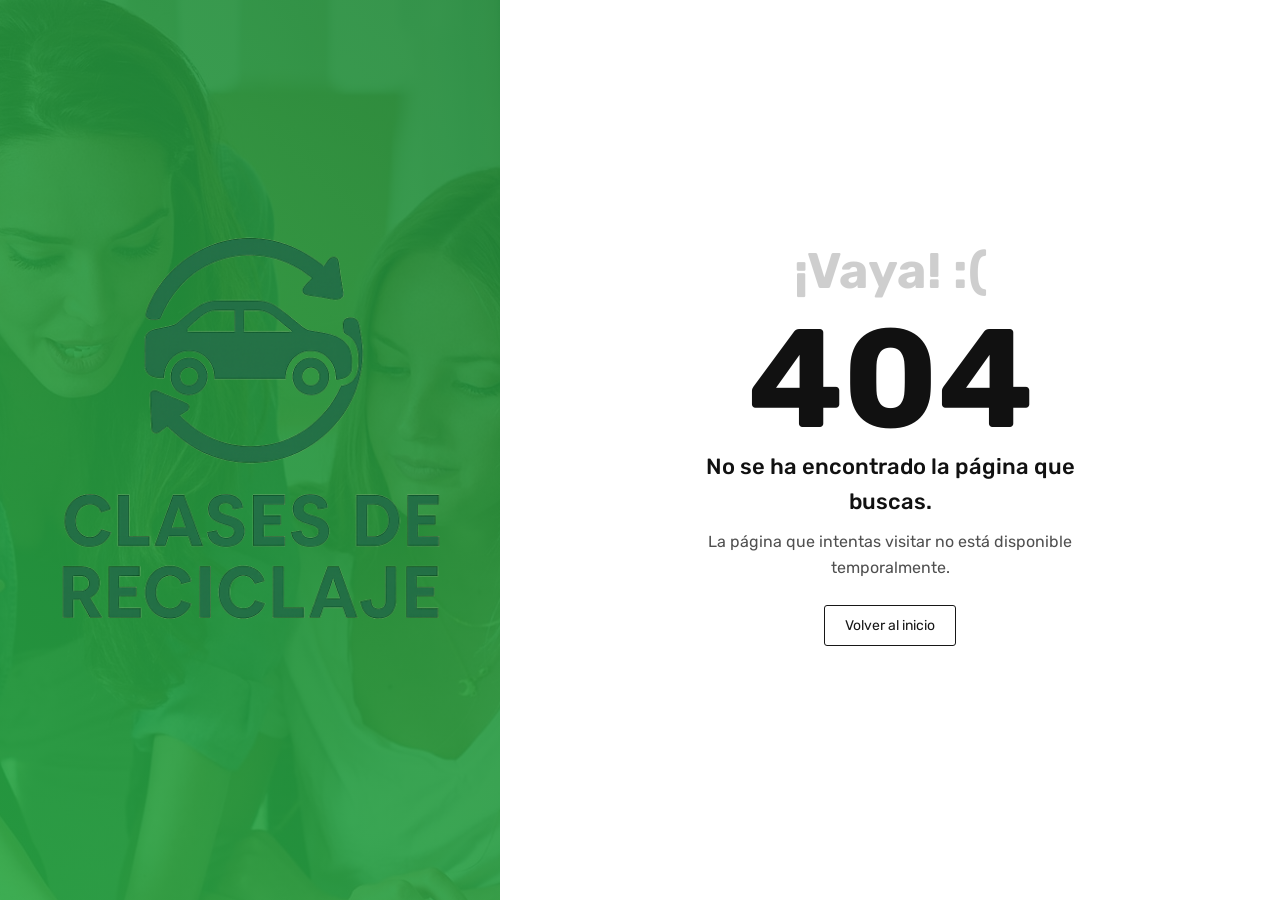
<file: error-404.html>
<!DOCTYPE html>
<html lang="es">

<head>

	<!-- META ============================================= -->
	<meta charset="utf-8">
	<meta http-equiv="X-UA-Compatible" content="IE=edge">
	<meta name="keywords" content="404, página no encontrada, error, reciclaje, autoescuela" />
	<meta name="author" content="Clases de Reciclaje" />
	<meta name="robots" content="noindex, nofollow" />
	<!-- DESCRIPTION -->
	<meta name="description" content="Página no encontrada - Clases de reciclaje de conducción en Marbella y Fuengirola." />
	<!-- OG -->
	<meta property="og:title" content="Página no encontrada | Clases de Reciclaje" />
	<meta property="og:description" content="Página no encontrada - Clases de reciclaje de conducción en Marbella y Fuengirola." />
	<meta property="og:image" content="" />
	<meta name="format-detection" content="telephone=no">
	
	<!-- FAVICONS ICON ============================================= -->
	<link rel="icon" href="assets/images/favicon.ico" type="image/x-icon" />
	<link rel="shortcut icon" type="image/x-icon" href="assets/images/favicon.png" />
	
	<!-- PAGE TITLE HERE ============================================= -->
	<title>Página no encontrada | Clases de Reciclaje</title>
	
	<!-- MOBILE SPECIFIC ============================================= -->
	<meta name="viewport" content="width=device-width, initial-scale=1">
	
	<!--[if lt IE 9]>
	<script src="assets/js/html5shiv.min.js"></script>
	<script src="assets/js/respond.min.js"></script>
	<![endif]-->
	
	<!-- All PLUGINS CSS ============================================= -->
	<link rel="stylesheet" type="text/css" href="assets/css/assets.css">
	
	<!-- TYPOGRAPHY ============================================= -->
	<link rel="stylesheet" type="text/css" href="assets/css/typography.css">
	
	<!-- SHORTCODES ============================================= -->
	<link rel="stylesheet" type="text/css" href="assets/css/shortcodes/shortcodes.css">
	
	<!-- STYLESHEETS ============================================= -->
	<link rel="stylesheet" type="text/css" href="assets/css/style.min.css">
	<link class="skin" rel="stylesheet" type="text/css" href="assets/css/color/color-1.css">
	<link rel="stylesheet" href="https://cdnjs.cloudflare.com/ajax/libs/font-awesome/6.5.2/css/all.min.css" integrity="sha512-SnH5WK+bZxgPHs44uWIX+LLJAJ9/2PkPKZ5QiAj6Ta86w+fsb2TkcmfRyVX3pBnMFcV7oQPJkl9QevSCWr3W6A==" crossorigin="anonymous" referrerpolicy="no-referrer" />
	
</head>
<body id="bg">
<div class="page-wraper">
	<div id="loading-icon-bx"></div>
	<div class="account-form">
		<div class="account-head" style="background-image:url(assets/images/background/bg2.jpg);">
			<a href="clasesdereciclaje.es"><img src="assets/images/logo-white-2.png" alt=""></a>
		</div>
		<div class="account-form-inner">
			<div class="account-container">
				<div class="error-page">
					<h3>¡Vaya! :(</h3>
					<h2 class="error-title">404</h2>
					<h5>No se ha encontrado la página que buscas.</h5>
					<p>La página que intentas visitar no está disponible temporalmente.</p>
					<div class="">
						<a href="clasesdereciclaje.es" class="btn outline black">Volver al inicio</a>
					</div>
				</div>
			</div>
		</div>
	</div>
</div>
<!-- External JavaScripts -->
<script src="assets/js/jquery.min.js"></script>
<script src="assets/vendors/bootstrap/js/popper.min.js"></script>
<script src="assets/vendors/bootstrap/js/bootstrap.min.js"></script>
<script src="assets/vendors/bootstrap-select/bootstrap-select.min.js"></script>
<script src="assets/vendors/bootstrap-touchspin/jquery.bootstrap-touchspin.js"></script>
<script src="assets/vendors/magnific-popup/magnific-popup.js"></script>
<script src="assets/vendors/counter/waypoints-min.js"></script>
<script src="assets/vendors/counter/counterup.min.js"></script>
<script src="assets/vendors/imagesloaded/imagesloaded.js"></script>
<script src="assets/vendors/masonry/masonry.js"></script>
<script src="assets/vendors/masonry/filter.js"></script>
<script src="assets/vendors/owl-carousel/owl.carousel.js"></script>
<script src="assets/js/functions.js"></script>
<script src="assets/js/contact.js"></script>
<script src='assets/vendors/switcher/switcher.js'></script>
</body>

</html>
</file>
<file: assets/css/typography.css>
/*=================  
	Basic 
====================*/
body {
    background-color: #fff;
    font-family: Rubik;
    font-size: 16px;
    font-weight: 400;
    color:#505050;
    padding: 0;
    margin: 0;
    overflow-x: hidden;
	-webkit-font-smoothing: antialiased;
    font-smoothing: antialiased;
	-moz-osx-font-smoothing: grayscale;
	scroll-behavior: smooth;
}
a { color: #6f6f6f; outline: 0 none; text-decoration: none; }
a:hover, a:focus { text-decoration: none; outline: 0 none; }
a:active, a:hover { color: #333333; }
p a { color: #333333; }
img { border-style: none; height: auto; max-width: 100%; vertical-align: middle; }
hr { clear: both; }
section, article, aside, details, figcaption, figure, footer, header, hgroup, main, menu, nav, summary { display: block; }
address { font-style: italic; }
table { background-color: transparent;  width: 100%; }
table thead th { color: #333; }
table td { padding: 15px 10px; }
p, address, pre, hr, ul, ol, dl, dd, table { margin-bottom: 24px; }
::selection { color: #000; background:#dbdbdb; }
::-moz-selection { color:#000; background:#dbdbdb; }
::-moz-selection { background: #3396d1; color: #fff; }
::selection { background: #3396d1; color: #fff; }
p { line-height: 28px; margin-bottom: 24px; }
iframe{border:0;}
/*=================  
	Headings
====================*/
h1, h2, h3, h4, h5, h6 { color: #111111; font-family: rubik; margin-top:0; }
h1 a, h2 a, h3 a, h4 a, h5 a, h6 a { color: inherit; }
h1 {font-size: 36px; line-height: 45px; margin-bottom: 25px; font-weight: 700; }
h2 {font-size: 32px; line-height: 45px; margin-bottom: 25px; font-weight: 700; }
h3 {font-size: 28px; line-height: 35px; margin-bottom: 20px; font-weight: 700; }
h4 {font-size: 22px; line-height: 28px; margin-bottom: 15px; font-weight: 500; }
h5 {font-size: 18px; line-height: 24px; margin-bottom: 10px; font-weight: 500; }
h6 {font-size: 16px; line-height: 22px; margin-bottom: 10px; font-weight: 500; }
@media only screen and (max-width: 767px) {
	h1{font-size: 30px; line-height: 40px; margin-bottom: 20px; font-weight: 700; }
	h2{font-size: 26px; line-height: 35px; margin-bottom: 20px; font-weight: 700; }
	h3{font-size: 24px; line-height: 30px; margin-bottom: 15px; font-weight: 700; }
}
/*=================  
	Font Size
====================*/
.fs10 { font-size: 10px; }
.fs12 { font-size: 12px; }
.fs13 { font-size: 13px; }
.fs14 { font-size: 14px; }
.fs16 { font-size: 16px; }
.fs18 { font-size: 18px; }
.fs20 { font-size: 20px; }
.fs22 { font-size: 22px; }
.fs24 { font-size: 24px; }
.fs26 { font-size: 26px; }
.fs30 { font-size: 30px; line-height:40px; }
.fs35 { font-size: 35px; line-height:45px; }
.fs40 { font-size: 40px; line-height:50px; }
.fs45 { font-size: 45px; line-height:55px; }
.fs50 { font-size: 50px; line-height:65px; }
.fs55 { font-size: 55px; line-height:65px; }
.fs60 { font-size: 60px; line-height:70px; }
.fs70 { font-size: 70px; line-height:80px; }
.fs75 { font-size: 75px; line-height:85px; }
.fs80 { font-size: 80px; line-height:90px; }
.fs90 { font-size: 90px;	line-height:100px; }
.fs100 { font-size: 100px; line-height:110px; }
/*=================  
	Font Weight
====================*/
.fw3 { font-weight: 300; }
.fw4 { font-weight: 400; }
.fw5 { font-weight: 500; }
.fw6 { font-weight: 600; }
.fw7 { font-weight: 700; }
.fw8 { font-weight: 800; }
.fw9 { font-weight: 900; }
/*=================  
	LISTS
====================*/
dl, ul, ol { list-style-position: outside; padding: 0; }
ul, ol { margin-bottom: 24px; }
ul li, ol li { padding: 0; }
dl { margin-left: 0; margin-bottom: 30px; }
dl dd { margin-bottom: 10px; }
/*=================  
	Padding Around
====================*/
.p-a0 { padding: 0;}
.p-a5 { padding: 5px; }
.p-a10 { padding: 10px;}
.p-a15 { padding: 15px; }
.p-a20 { padding: 20px; }
.p-a25 { padding: 25px; }
.p-a30 { padding: 30px; }
.p-a40 { padding: 40px; }
.p-a50 { padding: 50px; }
.p-a60 { padding: 60px; }
.p-a70 { padding: 70px; }
.p-a80 { padding: 80px; }
.p-a90 { padding: 90px; }
.p-a100 { padding: 100px; }
/*=================  
	Padding Top
====================*/
.p-t0 { padding-top: 0; }
.p-t5 { padding-top: 5px; }
.p-t10 { padding-top: 10px; }
.p-t15 { padding-top: 15px; }
.p-t20 { padding-top: 20px; }
.p-t30 { padding-top: 30px; }
.p-t40 { padding-top: 40px; }
.p-t50 { padding-top: 50px; }
.p-t60 { padding-top: 60px; }
.p-t70 { padding-top: 70px; }
.p-t80 { padding-top: 80px; }
.p-t90 { padding-top: 90px; }
.p-t100 { padding-top: 100px; }
/*=================  
	Padding Bottom
====================*/
.p-b0 { padding-bottom: 0; }
.p-b5 { padding-bottom: 5px; }
.p-b10 { padding-bottom: 10px; }
.p-b15 { padding-bottom: 15px; }
.p-b20 { padding-bottom: 20px; }
.p-b30 { padding-bottom: 30px; }
.p-b40 { padding-bottom: 40px; }
.p-b50 { padding-bottom: 50px; }
.p-b60 { padding-bottom: 60px; }
.p-b70 { padding-bottom: 70px; }
.p-b80 { padding-bottom: 80px; }
.p-b90 { padding-bottom: 90px; }
.p-b100 { padding-bottom: 100px; }
/*=================  
	Padding Left
====================*/
.p-l0 { padding-left: 0; }
.p-l5 { padding-left: 5px; }
.p-l10 { padding-left: 10px; }
.p-l15 { padding-left: 15px; }
.p-l20 { padding-left: 20px; }
.p-l30 { padding-left: 30px; }
.p-l40 { padding-left: 40px; }
.p-l50 { padding-left: 50px;}
.p-l60 { padding-left: 60px; }
.p-l70 { padding-left: 70px; }
.p-l80 { padding-left: 80px; }
.p-l90 { padding-left: 90px; }
.p-l100 { padding-left: 100px; }
/*=================  
	Padding Right
====================*/
.p-r0 { padding-right: 0;}
.p-r5 { padding-right: 5px; }
.p-r10 { padding-right: 10px;}
.p-r15 { padding-right: 15px; }
.p-r20 { padding-right: 20px; }
.p-r30 { padding-right: 30px; }
.p-r40 { padding-right: 40px; }
.p-r50 { padding-right: 50px; }
.p-r60 { padding-right: 60px; }
.p-r70 { padding-right: 70px;}
.p-r80 { padding-right: 80px; }
.p-r90 { padding-right: 90px; }
.p-r100 { padding-right: 100px;}
/*=================  
	Padding Left Right
====================*/
.p-lr0 { padding-left: 0; padding-right: 0; }
.p-lr5 { padding-left: 5px; padding-right: 5px; }
.p-lr10 { padding-left: 10px; padding-right: 10px; }
.p-lr15 { padding-left: 15px; padding-right: 15px; }
.p-lr20 { padding-left: 20px; padding-right: 20px; }
.p-lr30 { padding-left: 30px; padding-right: 30px; }
.p-lr40 { padding-left: 40px; padding-right: 40px; }
.p-lr50 { padding-left: 50px; padding-right: 50px; }
.p-lr60 { padding-left: 60px; padding-right: 60px; }
.p-lr70 { padding-left: 70px; padding-right: 70px; }
.p-lr80 { padding-left: 80px; padding-right: 80px; }
.p-lr90 { padding-left: 90px; padding-right: 90px; }
.p-lr100 { padding-left: 100px; padding-right: 100px; }
/*=================  
	Padding Top Bottom
====================*/
.p-tb0 { padding-bottom: 0; padding-top: 0; }
.p-tb5 { padding-bottom: 5px; padding-top: 5px; }
.p-tb10 { padding-bottom: 10px; padding-top: 10px; }
.p-tb15 { padding-bottom: 15px; padding-top: 15px; }
.p-tb20 { padding-bottom: 20px; padding-top: 20px; }
.p-tb30 { padding-bottom: 30px; padding-top: 30px; }
.p-tb40 { padding-bottom: 40px; padding-top: 40px; }
.p-tb50 { padding-bottom: 50px; padding-top: 50px; }
.p-tb60 { padding-bottom: 60px; padding-top: 60px; }
.p-tb70 { padding-bottom: 70px; padding-top: 70px; }
.p-tb80 { padding-bottom: 80px; padding-top: 80px; }
.p-tb90 { padding-bottom: 90px; padding-top: 90px; }
.p-tb100 { padding-bottom: 100px; padding-top: 100px; }
/*=================  
	Margin Around
====================*/
.m-auto { margin-left:auto; margin-right:auto;}
.m-a0 { margin: 0;}
.m-a5 { margin: 5px; }
.m-a10 { margin: 10px;}
.m-a15 { margin: 15px; }
.m-a20 { margin: 20px; }
.m-a25 { margin: 25px; }
.m-a30 { margin: 30px; }
.m-a40 { margin: 40px; }
.m-a50 { margin: 50px; }
.m-a60 { margin: 60px; }
.m-a70 { margin: 70px; }
.m-a80 { margin: 80px; }
.m-a90 { margin: 90px; }
.m-a100 { margin: 100px; }
/*=================  
	Margin Top
====================*/
.m-t0 { margin-top: 0; }
.m-t5 { margin-top: 5px; }
.m-t10 { margin-top: 10px; }
.m-t15 { margin-top: 15px; }
.m-t20 { margin-top: 20px; }
.m-t30 { margin-top: 30px; }
.m-t40 { margin-top: 40px; }
.m-t50 { margin-top: 50px; }
.m-t60 { margin-top: 60px; }
.m-t70 { margin-top: 70px; }
.m-t80 { margin-top: 80px; }
.m-t90 { margin-top: 90px; }
.m-t100 { margin-top: 100px; }
/*=================  
	Margin Bottom
====================*/
.m-b0 { margin-bottom: 0; }
.m-b5 { margin-bottom: 5px; }
.m-b10 { margin-bottom: 10px; }
.m-b15 { margin-bottom: 15px; }
.m-b20 { margin-bottom: 20px; }
.m-b30 { margin-bottom: 30px; }
.m-b40 { margin-bottom: 40px; }
.m-b50 { margin-bottom: 50px; }
.m-b60 { margin-bottom: 60px; }
.m-b70 { margin-bottom: 70px; }
.m-b80 { margin-bottom: 80px; }
.m-b90 { margin-bottom: 90px; }
.m-b100 { margin-bottom: 100px; }
/*=================  
	Margin Left
====================*/
.m-l0 { margin-left: 0; }
.m-l5 { margin-left: 5px; }
.m-l10 { margin-left: 10px; }
.m-l15 { margin-left: 15px; }
.m-l20 { margin-left: 20px; }
.m-l30 { margin-left: 30px; }
.m-l40 { margin-left: 40px; }
.m-l50 { margin-left: 50px;}
.m-l60 { margin-left: 60px; }
.m-l70 { margin-left: 70px; }
.m-l80 { margin-left: 80px; }
.m-l90 { margin-left: 90px; }
.m-l100 { margin-left: 100px; }
/*=================  
	Margin Right
====================*/
.m-r0 { margin-right: 0;}
.m-r5 { margin-right: 5px; }
.m-r10 { margin-right: 10px;}
.m-r15 { margin-right: 15px; }
.m-r20 { margin-right: 20px; }
.m-r30 { margin-right: 30px; }
.m-r40 { margin-right: 40px; }
.m-r50 { margin-right: 50px; }
.m-r60 { margin-right: 60px; }
.m-r70 { margin-right: 70px;}
.m-r80 { margin-right: 80px; }
.m-r90 { margin-right: 90px; }
.m-r100 { margin-right: 100px;}
/*=================  
	Margin Left Right
====================*/
.m-lr0 { margin-left: 0; margin-right: 0; }
.m-lr5 { margin-left: 5px; margin-right: 5px; }
.m-lr10 { margin-left: 10px; margin-right: 10px; }
.m-lr15 { margin-left: 15px; margin-right: 15px; }
.m-lr20 { margin-left: 20px; margin-right: 20px; }
.m-lr30 { margin-left: 30px; margin-right: 30px; }
.m-lr40 { margin-left: 40px; margin-right: 40px; }
.m-lr50 { margin-left: 50px; margin-right: 50px; }
.m-lr60 { margin-left: 60px; margin-right: 60px; }
.m-lr70 { margin-left: 70px; margin-right: 70px; }
.m-lr80 { margin-left: 80px; margin-right: 80px; }
.m-lr90 { margin-left: 90px; margin-right: 90px; }
.m-lr100 { margin-left: 100px; margin-right: 100px; }
/*=================  
	Margin Top Bottom
====================*/
.m-tb0 { margin-bottom: 0; margin-top: 0; }
.m-tb5 { margin-bottom: 5px; margin-top: 5px; }
.m-tb10 { margin-bottom: 10px; margin-top: 10px; }
.m-tb15 { margin-bottom: 15px; margin-top: 15px; }
.m-tb20 { margin-bottom: 20px; margin-top: 20px; }
.m-tb30 { margin-bottom: 30px; margin-top: 30px; }
.m-tb40 { margin-bottom: 40px; margin-top: 40px; }
.m-tb50 { margin-bottom: 50px; margin-top: 50px; }
.m-tb60 { margin-bottom: 60px; margin-top: 60px; }
.m-tb70 { margin-bottom: 70px; margin-top: 70px; }
.m-tb80 { margin-bottom: 80px; margin-top: 80px; }
.m-tb90 { margin-bottom: 90px; margin-top: 90px; }
.m-tb100 { margin-bottom: 100px; margin-top: 100px; }
/*=================  
	Box Max Width Css
====================*/
.mw50 { max-width: 50px; } 
.mw60 { max-width: 60px; } 
.mw80 { max-width: 80px; } 
.mw100 { max-width: 100px; } 
.mw200 { max-width: 200px; } 
.mw300 { max-width: 300px; } 
.mw400 { max-width: 400px; } 
.mw500 { max-width: 500px; } 
.mw600 { max-width: 600px; } 
.mw700 { max-width: 700px; } 
.mw800 { max-width: 800px; } 
.mw900 { max-width: 900px; } 
.mw1000 { max-width: 1000px; }
/*=================  
	Positions Z-index
====================*/
.posi-ab { position: absolute; }
.posi-rl { position: relative; }
.posi-st { position: static; }
.zi1 { z-index: 1; }
.zi2 { z-index: 2; }
.zi3 { z-index: 3; }
.zi4 { z-index: 4; }
.zi5 { z-index: 5; }
.zi6 { z-index: 6; }
.zi7 { z-index: 7; }
.zi8 { z-index: 8; }
.zi9 { z-index: 9; }
.zi10 { z-index: 10; }
.zi100 { z-index: 100; }
.zi999 { z-index: 999; }
/*=================  
	Text Color
====================*/
.text-white { color: #fff; }
.text-black { color: #000; }
.text-gray { color: #f5f6f6; }
.text-red { color: #FF4045; }
.text-yellow { color: #ffb822; }
.text-pink{ color: #ff3c85; }
.text-blue{ color: #00c5dc; }
.text-green{ color: #34bfa3; }
.text-orange{  color: #ef9800; }
/*=================  
	Text Color
====================*/
.bg-tp { background-color: transparent; }
.bg-primary { background-color: ; }
.bg-white { background-color: #FFF; }
.bg-black { background-color: #000; }
.bg-gray { background-color: #F7F9FB; }
.bg-red { background-color: #FF4045; }
.bg-green { background-color: #34bfa3; }
.bg-yellow { background-color: #ffb822; }
.bg-pink { background-color: #ff3c85; }
.bg-blue { background-color: #00c5dc; }
.bg-orange { background-color: #ef9800; }
/*=================  
	Background White Transperent
====================*/
.tpbw1{ background-color:rgba(255,255,255,0.1) }
.tpbw2{ background-color:rgba(255,255,255,0.2) }
.tpbw3{ background-color:rgba(255,255,255,0.3) }
.tpbw4{ background-color:rgba(255,255,255,0.4) }
.tpbw5{ background-color:rgba(255,255,255,0.5) }
.tpbw6{ background-color:rgba(255,255,255,0.6) }
.tpbw7{ background-color:rgba(255,255,255,0.7) }
.tpbw8{ background-color:rgba(255,255,255,0.8) }
.tpbw9{ background-color:rgba(255,255,255,0.9) }
/*=================  
	Background Black Transperent
====================*/
.bg-tpb1{ background-color:rgba(0,0,0,0.05) }
.bg-tpb2{ background-color:rgba(0,0,0,0.2) }
.bg-tpb3{ background-color:rgba(0,0,0,0.3) }
.bg-tpb4{ background-color:rgba(0,0,0,0.4) }
.bg-tpb5{ background-color:rgba(0,0,0,0.5) }
.bg-tpb6{ background-color:rgba(0,0,0,0.6) }
.bg-tpb7{ background-color:rgba(0,0,0,0.7) }
.bg-tpb8{ background-color:rgba(0,0,0,0.8) }
.bg-tpb9{ background-color:rgba(0,0,0,0.9) }


/*---------------------------------------------------------------
27. PAGE-CONTENT
---------------------------------------------------------------*/
.heading-bx {
    margin-bottom: 40px;
}
.heading-bx.no-margin {
    margin-bottom: 0;
}
.heading-bx h1,
.heading-bx h2,
.heading-bx h3 {
    margin-top: 0;
}
.title-small {
    display: block;
    color: #494949;
    margin-bottom: 15px;
}
.heading-bx p {
    padding-top: 10px;
    font-size: 16px;
    color: #0f192d;
}
.text-center.heading-bx p {
    margin-left: auto;
    margin-right: auto;
    max-width: 700px;
}
.text-white {
    color: #FFF;
}
.text-white h1,
.text-white h2,
.text-white h3,
.text-white h4,
.text-white h5,
.text-white h6,
.text-white p,
.text-white .title-small {
    color: #FFF;
}
.mfp-title{
	display:none;
}
.list-inline li{
	display: inline-block;
}
.mfp-gallery{
	list-style:none;
	margin-bottom: 0;
}
/*= Section Content Part =*/
@media only screen and (max-width: 1024px) {
    .section-area {
        background-attachment: scroll !important;
    }
}
@media only screen and (max-width: 991px) {
    .page-content {
        margin-top: 0;
    }
}
</file>
<file: assets/css/shortcodes/shortcodes.css>
@import url("form.css");
@import url("button.css");
@import url("accordion.css");
@import url("alert.css");
@import url("breadcrumb.css");
@import url("divider.css");
@import url("icon-box.css");
@import url("layout.css");
@import url("list.css");
@import url("overlay.css");
@import url("owl.css");
@import url("pagination.css");
@import url("pricingtable.css");
@import url("separator.css");
@import url("widget.css");
</file>
<file: assets/css/color/color-1.css>
/*=====================     Primary bg color =====================*/
:root {
    --primary: #28A745; /* Verde principal */
    --sc-primary: #218838; /* Verde secundario/hover */
}

/* Hex */
.bg-primary,
.btn,
.comments-area .comment-form p input[type="submit"],
.pagination>.active>a,
.pagination>.active>span,
.pagination>.active>a:hover,
.pagination>.active>span:hover,
.pagination>.active>a:focus,
.pagination>.active>span:focus,
.feature-filters .active>[class*="btn"],
.list-num-count>li:before,
.pagination-bx.primary .pagination>li>a,
.pagination-bx.primary .pagination>li>span,
button.back-to-top,
.rev-btn {
    background-color: #28A745; /* Verde principal */
}

/*Hex color :hover */
.btn:active,
.btn:hover,
.btn:focus,
.active>.btn,
.bg-primary-dark,
.pagination>li>a:hover,
.pagination>li>span:hover,
.pagination>li>a:focus,
.pagination>li>span:focus,
.pagination>.active>a,
.pagination>.active>span,
.pagination>.active>a:hover,
.pagination>.active>span:hover,
.pagination>.active>a:focus,
.pagination>.active>span:focus,
.sidenav .closebtn:hover,
.sidenav .closebtn:focus,
.owl-btn-1.primary .owl-prev:hover,
.owl-btn-1.primary .owl-next:hover,
.owl-btn-2.primary .owl-prev:hover,
.owl-btn-2.primary .owl-next:hover,
.pagination-bx.primary .pagination>li>a:hover,
.pagination-bx.primary .pagination>li>span:hover,
.pagination-bx.primary .pagination>li.active>span,
.pagination-bx.primary .pagination>li.active>a {
    background-color: #218838; /* Verde secundario/hover */
}

/*=====================     Primary text color =====================*/
a,
.text-primary,
.primary li:before,
.menu-links .nav>li.active>a,
.menu-links .nav>li:hover>a,
.menu-links .nav>li .mega-menu>li ul a:hover,
.menu-links .nav>li .sub-menu li:hover>a,
footer a:active,
footer a:focus,
footer a:hover,
footer h1 a,
footer h2 a,
footer h3 a,
footer h4 a,
footer h5 a,
footer h6 a,
footer p a,
.testimonial-1 .testimonial-position,
.acod-head a:after,
.acod-head a,
.acod-head a:hover,
.acod-head a.collapsed:hover,
.ttr-tabs .nav-tabs>li>a i,
h1 a:hover,
h2 a:hover,
h3 a:hover,
h4 a:hover,
h5 a:hover,
h6 a:hover,
.btn.outline,
.btn-link:hover {
    color: #28A745; /* Verde principal */
}

/*=====================     Secondary bg color =====================*/
.bg-secondry {
    background-color: #2d3239;
}

/*=====================     Secondary text color =====================*/
.text-secondry {
    color: #2d3239;
}

.ovpr-light:after,
.ovpr-middle:after,
.ovpr-dark:after,
.ovpr:after,
.bg-primary {
    background-color: #28A745; /* Verde principal */
}

.footer-top,
.footer-bottom {
    background-color: #121921;
}

.ovbl-middle::after,
.ovbl-light::after,
.ovbl-dark::after {
    /* Permalink - use to edit and share this gradient: http://colorzilla.com/gradient-editor/#0a150a+0,1b7c2a+50,0e200e+100 */
    background: #0A150A; /* Old browsers - Muy verde oscuro */
    background: -moz-linear-gradient(45deg, #0A150A 0%, #1B7C2A 50%, #0E200E 100%); /* FF3.6-15 */
    background: -webkit-linear-gradient(45deg, #0A150A 0%, #1B7C2A 50%, #0E200E 100%); /* Chrome10-25,Safari5.1-6 */
    background: linear-gradient(45deg, #0A150A 0%, #1B7C2A 50%, #0E200E 100%); /* W3C, IE10+, FF16+, Chrome26+, Opera12+, Safari7+ */
    filter: progid:DXImageTransform.Microsoft.gradient(startColorstr='#0A150A', endColorstr='#0E200E', GradientType=1); /* IE6-9 fallback on horizontal gradient */
}

.ttr-notify-header::after,
.widget-bg1,
.ttr-search-bar,
.ttr-header,
.ovpr-dark:after,
.pricingtable-main,
.account-head:after {
    /* Permalink - use to edit and share this gradient: http://colorzilla.com/gradient-editor/#28a745+0,218838+100 */
    background: #28A745; /* Old browsers - Verde principal */
    background: -moz-linear-gradient(45deg, #28A745 0%, #218838 100%); /* FF3.6-15 */
    background: -webkit-linear-gradient(45deg, #28A745 0%, #218838 100%); /* Chrome10-25,Safari5.1-6 */
    background: linear-gradient(45deg, #28A745 0%, #218838 100%); /* W3C, IE10+, FF16+, Chrome26+, Opera12+, Safari7+ */
    filter: progid:DXImageTransform.Microsoft.gradient(startColorstr='#28A745', endColorstr='#218838', GradientType=1); /* IE6-9 fallback on horizontal gradient */
}

/* Secondary Color (Coral) */
.portfolio-bx .portfolio-info-bx,
.btn.outline:hover,
.course-info-list ul li a.active,
.course-info-list ul li a:hover,
.btn,
.profile-tabnav .nav li a.active,
button.back-to-top,
.upcoming-event-carousel.owl-btn-1 .owl-prev,
.upcoming-event-carousel.owl-btn-1 .owl-next,
.courses-carousel .owl-nav .owl-next,
.courses-carousel .owl-nav .owl-prev,
.recent-news-carousel .owl-nav .owl-next,
.recent-news-carousel .owl-nav .owl-prev,
.testimonial-carousel .owl-nav .owl-next,
.testimonial-carousel .owl-nav .owl-prev {
    background-color: #FF7F50; /* Coral */
    color: #000;
}

.footer_widget ul li a:hover,
[class*="ovbl-"] .counter-style-1 .counter-text,
.header-transparent .secondary-menu .btn-link:hover,
.header-transparent .menu-links .nav>li:hover>a,
.header-transparent .menu-links .nav>li.active>a {
    color: #FF7F50; /* Coral */
}

.course-info-list ul li a.active:hover,
.course-info-list ul li a:hover,
.btn:hover,
.profile-tabnav .nav li a.active:hover,
button.back-to-top:hover,
.upcoming-event-carousel.owl-btn-1 .owl-prev:hover,
.upcoming-event-carousel.owl-btn-1 .owl-btn-1 .owl-next:hover,
.courses-carousel .owl-nav .owl-next:hover,
.courses-carousel .owl-nav .owl-prev:hover,
.recent-news-carousel .owl-nav .owl-next:hover,
.recent-news-carousel .owl-nav .owl-prev:hover,
.testimonial-carousel .owl-nav .owl-next:hover,
.testimonial-carousel .owl-nav .owl-prev:hover {
    background-color: #28A745; /* Verde principal para hover */
    color: #fff;
}

.heading-bx.left .title-head {
    border-color: #FF7F50; /* Coral */
}
</file>
<file: assets/css/assets.css>
/*=========================
	All css
==========================*/
@import url("../vendors/bootstrap/css/bootstrap.min.css");
@import url("../vendors/fontawesome/css/font-awesome.min.css");
@import url("../vendors/themify/themify-icons.css");
@import url("../vendors/owl-carousel/owl.carousel.css");
@import url("../vendors/bootstrap-select/bootstrap-select.min.css");
@import url("../vendors/magnific-popup/magnific-popup.css");
@import url("../vendors/scroll/scrollbar.css");
@import url("../vendors/switcher/switcher.css");

/*=========================
	All css
==========================*/
@import url('https://fonts.googleapis.com/css?family=Open+Sans:300,400,600,700,800|Raleway:100,200,300,400,500,600,700,800,900|Roboto:100,300,400,500,700,900|Rubik:300,400,500,700,900');

/*
font-family: 'Open Sans', sans-serif;
font-family: 'Raleway', sans-serif;
font-family: 'Roboto', sans-serif;
font-family: 'Rubik', sans-serif;
*/
</file>
<file: assets/css/style.min.css>
.bg-fix{background-attachment:fixed;background-size:cover}.sticky-top{top:100px}.header{position:relative;z-index:99999}.header ol,.header ul{margin-bottom:0}.secondary-menu{float:right;padding:26px 0;position:relative;z-index:9}.secondary-menu .btn-link{font-size:15px;padding:0}.secondary-menu .btn-link:hover{color:var(--primary)}.secondary-menu .secondary-inner{display:inline-block;margin-left:10px}.nav-search-bar{background-color:rgba(255,255,255,.95);position:fixed;left:0;top:0;width:100%;height:100%;z-index:999;display:none;overflow:hidden;padding:0 15px}.nav-search-bar.On form{transition:all .5s ease .5s;-moz-transition:all .5s ease .5s;-webkit-transition:all .5s ease .5s;opacity:1}.nav-search-bar form{width:100%;max-width:700px;margin:auto;position:relative;top:50%;transition:all .5s;transition:all .5s;-webkit-transition:all .5s;-moz-transform:translate(0,-50%);-moz-transform:translate(0,-50%);-o-transform:translate(0,-50%);-webkit-transform:translate(0,-50%);opacity:0}.nav-search-bar .form-control{padding:15px 60px 15px 15px;width:100%;height:70px;border:none;background:0 0;color:#000;font-size:20px;border-bottom:2px solid #000}.nav-search-bar .form-control::-moz-placeholder{color:#000}.nav-search-bar .form-control:-moz-placeholder{color:#000}.nav-search-bar .form-control:-ms-input-placeholder{color:#000}.nav-search-bar .form-control::-webkit-input-placeholder{color:#000}.nav-search-bar form span{position:absolute;right:15px;top:50%;margin:-15px 0;height:25px;font-size:20px;cursor:pointer;color:#000}.nav-search-bar>span{position:absolute;right:15px;top:15px;height:25px;font-size:20px;cursor:pointer;color:#000}.header-lang-bx .dropdown-menu{top:10px!important;right:0;left:auto!important}.header-lang-bx ul li{margin:0!important}.header-lang-bx .flag:after{content:"";width:20px;height:12px;display:inline-block;background-size:cover;background-position:center;margin-top:0;margin-right:2px}.header-lang-bx .flag.flag-uk:after{background-image:url(../images/flag/united-kingdom.svg)}.header-lang-bx .flag.flag-us:after{background-image:url(../images/flag/united-states-of-america.svg)}@media only screen and (max-width:767px){.secondary-menu{margin-right:5px}}@media only screen and (max-width:480px){.secondary-menu{margin:0 1px 0 0;text-align:right}}.top-bar{background-color:#fff;border-bottom:1px solid rgba(0,0,0,.08);color:#000;padding:11px 0}.topbar-left{float:left}.topbar-right{float:right}.topbar-center,.topbar-left,.topbar-right{padding-left:15px;padding-right:15px}.topbar-left ul li,.topbar-right ul li{display:inline-block;position:relative}.topbar-left ul li a,.topbar-right ul li a{color:#000}.topbar-left ul,.topbar-right ul{margin:0;padding:0;list-style:none;font-family:rubik;font-size:14px}.topbar-left ul li{padding-right:10px;margin-right:10px}.topbar-right ul li{padding-left:10px;margin-left:10px}.topbar-left ul li i{margin-right:5px}.search-btn:after,.topbar-left ul li:after,.topbar-right ul li:after{position:absolute;width:1px;height:20px;background-color:#000;right:0;content:"";top:2px;opacity:.1}.topbar-right ul li:after{right:auto;left:0}.topbar-left ul li:last-child:after,.topbar-right ul li:first-child:after{content:none}.header-lang-bx .btn,.header-lang-bx .btn:focus,.header-lang-bx .btn:hover{border:0!important}.header-lang-bx .btn{padding:0 10px 0 0!important;height:18px;color:#000;font-family:rubik;font-size:14px}.header-lang-bx .btn:hover{color:#000}.header-lang-bx.bootstrap-select.btn-group .dropdown-toggle .caret{right:0;top:5px}.header-lang-bx .btn .fa-caret-down:before{content:"\f107"}@media only screen and (max-width:991px){.topbar-right{padding-left:0;padding-right:15px}.topbar-left{padding-left:15px;padding-right:0}}@media only screen and (max-width:767px){.top-bar [class*=col-]{width:100%;text-align:right;padding:10px 15px;border-bottom:1px solid rgba(255,255,255,.1)}.top-bar [class*=col-]:last-child{border-bottom:none}.top-bar{padding:5px 0}.topbar-center,.topbar-left,.topbar-right{display:#000;width:100%;text-align:center;padding:3px 15px;padding-left:15px;padding-right:15px}.topbar-left ul li{padding:0 5px}}.menu-logo{display:table;float:left;vertical-align:middle;padding:0;color:#efbb20;margin-top:0;margin-bottom:0;margin-left:0;margin-right:0;width:140px;height:80px;position:relative;z-index:9;transition:all .5s;-moz-transition:all .5s;-webkit-transition:all .5s;-o-transition:all .5s;padding-right:20px}.menu-logo>a{display:table-cell;vertical-align:middle}.menu-logo img{max-height:60px;width:auto;max-width:140px}.menu-logo span{font-size:20px;color:#efbb20;letter-spacing:20px}.is-fixed .menu-logo{height:70px;width:140px;transition:all .5s;-webkit-transition:all .5s;-moz-transition:all .5s;-o-transition:all .5s}@media only screen and (max-width:767px){.is-fixed .menu-logo,.menu-logo{width:100px;max-width:100px;height:50px}.menu-logo img{max-width:100px}.is-fixed .menu-logo a img{vertical-align:sub}.header .is-fixed .navbar-toggler,.header .navbar-toggler{margin:18px 0 14px 15px}.header .is-fixed .secondary-menu,.header .secondary-menu{padding:11px 0}}.menu-bar{background:#fff;width:100%;position:relative}.navbar-toggler{border:0 solid #efbb20;font-size:16px;line-height:24px;margin:32px 0 30px 15px;padding:0;float:right}.navbar-toggler span{background:#000}.is-fixed .navbar-toggler{margin:28px 0 20px 15px}.menu-links{position:relative;padding:0}.menu-links .nav{float:right}.menu-links .nav i{font-size:9px;margin-left:3px;margin-top:-3px;vertical-align:middle}.menu-links .nav>li{margin:0;font-weight:400;text-transform:uppercase;position:relative;font-family:Rubik}.menu-links .nav>li>a{border-radius:0;color:#000;font-size:15px;padding:30px 12px;cursor:pointer;font-weight:400;display:inline-block}.menu-links .nav>li>a:hover{background-color:transparent;color:#efbb20}.menu-links .nav>li>a:active,.menu-links .nav>li>a:focus{background-color:transparent}.menu-links .nav>li.active>a,.menu-links .nav>li.current-menu-item>a{background-color:transparent;color:#efbb20}.menu-links .nav>li:hover>a{color:#efbb20}.menu-links .nav>li:hover>a:after{content:"";width:10px;height:10px;background:#fff;top:85%;position:absolute;left:30px;transform:rotate(45deg);z-index:11}.menu-links .nav>li:hover>.mega-menu,.menu-links .nav>li:hover>.sub-menu{opacity:1;visibility:visible;margin-top:0;-webkit-transition:all .5s ease;-moz-transition:all .5s ease;-ms-transition:all .5s ease;-o-transition:all .5s ease;transition:all .5s ease}.menu-links .nav>li>.mega-menu,.menu-links .nav>li>.sub-menu{box-shadow:0 0 40px rgba(0,0,0,.2)}.menu-links .nav>li .sub-menu{background-color:#fff;border:1px solid #f4f4f4;display:block;left:0;list-style:none;opacity:0;padding:10px 0;position:absolute;visibility:hidden;width:220px;z-index:10;border-radius:6px;top:90%}.menu-links .nav>li .sub-menu li{border-bottom:1px dashed #e4e4e4;position:relative}.menu-links .nav>li .sub-menu li a{color:#303030;display:block;font-size:14px;padding:8px 20px;text-transform:capitalize;transition:all .15s linear;-webkit-transition:all .15s linear;-moz-transition:all .15s linear;-o-transition:all .15s linear;font-weight:400;font-family:Rubik}.menu-links .nav>li .sub-menu li a:hover{background-color:#f2f2f2;color:#efbb20;text-decoration:none}.menu-links .nav>li .sub-menu li:hover>a{color:#efbb20}.menu-links .nav>li .sub-menu li:last-child{border-bottom:0}.menu-links .nav>li .sub-menu li:hover .sub-menu.left,.menu-links .nav>li .sub-menu li>.sub-menu.left{left:auto;right:220px}.menu-links .nav>li .sub-menu li .fa{color:inherit;display:block;float:right;font-size:15px;position:absolute;right:15px;top:12px;opacity:1}.menu-links .nav>li .sub-menu li .fa.fa-nav{color:inherit;display:inline-block;float:none;font-size:13px;margin-right:5px;opacity:1;position:unset;right:10px;top:12px}.menu-links .nav>li .sub-menu li>.sub-menu{left:220px;-webkit-transition:all .5s ease;-moz-transition:all .5s ease;-ms-transition:all .5s ease;-o-transition:all .5s ease;transition:all .5s ease}.menu-links .nav>li .sub-menu li:hover>.sub-menu{left:220px;margin:0;opacity:1;top:-1px;visibility:visible}.menu-links .nav>li .sub-menu li:hover>.sub-menu:before{background-color:transparent;bottom:0;content:'';display:block;height:100%;left:-6px;position:absolute;top:0;width:6px}.menu-links .nav>li.has-mega-menu{position:inherit}.menu-links .nav>li .mega-menu{background-color:#fff;border:1px solid #f8f8f8;display:table;left:0;list-style:none;opacity:0;position:absolute;right:0;visibility:hidden;width:100%;font-family:Montserrat;margin-top:20px;z-index:9}.menu-links .nav>li .mega-menu>li{display:table-cell;padding:30px 0 25px;position:relative;vertical-align:top;width:25%}.menu-links .nav>li .mega-menu>li:after{content:"";background-color:rgba(0,0,0,.02);position:absolute;right:0;top:0;display:block;width:1px;height:100%}.menu-links .nav>li .mega-menu>li:last-child:after{display:none}.menu-links .nav>li .mega-menu>li>a{color:#000;display:block;font-size:14px;padding:0 20px;font-size:13px;font-weight:600}.menu-links .nav>li .mega-menu>li ul{list-style:none;margin:10px 0 0 0;padding:0;width:100%}.menu-links .nav>li .mega-menu>li ul a{color:#505050;display:block;font-size:13px;line-height:34px;text-transform:capitalize;padding:0 20px;font-weight:500}.menu-links .nav>li .mega-menu>li ul a:hover{color:#efbb20}.menu-links .nav .mega-menu a i{font-size:14px;margin-right:5px;text-align:center;width:15px}.menu-links .nav>li.menu-item-has-children:before{content:"\f078";display:block;font-family:FontAwesome;right:4px;position:absolute;top:50%;color:#999;margin-top:-8px;font-size:8px}.has-mega-menu.add-mega-menu .mega-menu,.menu-links .nav>li.add-mega-menu .mega-menu{display:block;padding:20px;width:1170px;max-width:1170px;margin:auto}.menu-links .nav>li .add-menu{display:flex;width:420px}.add-menu-left{width:100%;padding-left:20px;border-bottom:0!important}.add-menu-right{min-width:240px;width:240px;padding:10px 20px}.menu-links .nav>li.has-mega-menu.demos .mega-menu{left:auto;right:auto;max-width:600px;z-index:9}.menu-links .nav .add-menu-left ul li{list-style:none}.menu-links .nav .add-menu-left ul li a{padding:8px 0}.menu-links .nav .add-menu-left ul li a:hover{background-color:rgba(0,0,0,0)}.menu-adv-title{font-size:16px;text-transform:capitalize;margin-top:15px;margin-bottom:15px;padding-bottom:10px;position:relative}.menu-adv-title:after{content:"";width:25px;height:2px;display:block;background:#000;position:absolute;bottom:0;left:0}.menu-links .menu-logo,.menu-links .nav-social-link{display:none}.secondary-inner ul{list-style:none;padding:0;margin:0}.secondary-inner ul li{display:inline-block;position:relative}.secondary-inner ul li a{color:#000}.search-btn{padding-left:10px;margin-left:10px}.search-btn:after{left:0;right:auto;top:5px}.search-btn .btn-link i{margin-left:5px}@media only screen and (max-width:991px){.add-menu-left ul{display:block!important}.menu-links .menu-logo,.menu-links .nav-social-link{display:block}.menu-links .nav-social-link{margin-top:auto;text-align:center;width:100%;padding:10px 0;background:#fff}.menu-links .nav-social-link a{color:#000;padding:5px 10px}.menu-links .nav>li.has-mega-menu.demos .mega-menu{max-width:100%}.menu-links .nav>li .mega-menu{border:0}.menu-links .nav>li .mega-menu>li{padding:10px 0}.menu-links .nav>li .mega-menu,.menu-links .nav>li .sub-menu{border-radius:0;border-width:1px 0 1px 0}.menu-links .nav i{margin-top:6px;float:right}.menu-links{clear:both;margin:0 -15px;border-bottom:1px solid #e9e9e9}.menu-links .nav{float:none;background:#fff;width:100%;display:block;margin-bottom:auto}.menu-links .nav li{float:none;display:block;width:100%}.menu-links .nav>li .mega-menu>li,.menu-links .nav>li .sub-menu>li{float:none;display:block;width:auto}.menu-links .nav>li>a{padding:10px 15px;border-top:1px dashed #e9e9e9;display:block}.menu-links .nav>li>a:active,.menu-links .nav>li>a:focus,.menu-links .nav>li>a:hover{background-color:#f0f0f0;text-decoration:none}.menu-links .nav>li .mega-menu>li:after{display:none}.menu-links .nav>li .mega-menu,.menu-links .nav>li .sub-menu,.menu-links .nav>li ul{display:none;position:static;visibility:visible;width:auto;background:0 0}.menu-links .nav>li ul.mega-menu ul{display:none}.menu-links .nav>li .sub-menu li>.sub-menu,.menu-links .nav>li:hover .mega-menu,.menu-links .nav>li:hover .sub-menu,.menu-links .nav>li:hover>ul{opacity:1;visibility:visible;display:block;margin:0}.menu-links .nav>li ul.mega-menu li:hover ul{display:block}.nav.navbar-nav li a i.fa-chevron-down:before,.side-nav .nav.navbar-nav li a i.fa-chevron-down:before{content:"\f078"}.nav.navbar-nav li.open a i.fa-chevron-down:before,.side-nav .nav.navbar-nav li.open a i.fa-chevron-down:before{content:"\f054"}.menu-links .nav>li .sub-menu li i.fa-angle-right:before{content:"\f078";font-size:10px;position:absolute;z-index:2;color:#000;right:20px;top:-5px}.menu-links .nav>li .sub-menu li.open i.fa-angle-right:before{content:"\f054"}.menu-links .nav>li .sub-menu .sub-menu,.menu-links .nav>li:hover .mega-menu,.menu-links .nav>li:hover .sub-menu,.menu-links .nav>li:hover .sub-menu .sub-menu{display:none;opacity:1;margin-top:0}.menu-links .nav li .sub-menu .sub-menu{display:none;opacity:1;margin-top:0}.menu-links .nav>li.open>.sub-menu .sub-menu{display:none}.menu-links .nav>li ul.mega-menu ul,.menu-links .nav>li.open>.mega-menu,.menu-links .nav>li.open>.sub-menu,.menu-links .nav>li.open>.sub-menu li.open .sub-menu{display:block;opacity:1;margin-top:0;box-shadow:none}.menu-links .nav>li:hover>a:after{content:none}.menu-links .nav>li .sub-menu li .fa{top:50%;transform:translateY(-50%);-webkit-transform:translateY(-50%);-o-transform:translateY(-50%);-moz-transform:translateY(-50%);-ms-transform:translateY(-50%);margin:0;right:-1px;color:#000}.menu-links .nav>li .mega-menu>li{padding:0}.menu-links .nav>li .mega-menu>li>a{display:none}.menu-links .nav .mega-menu a i{display:inline-block;float:none;margin-top:0}.menu-links .nav .open>a,.menu-links .nav .open>a:focus,.menu-links .nav .open>a:hover{background-color:inherit;border-color:#e9e9e9}}@media screen and (max-width:991px){.rs-nav .menu-links.nav-dark{background-color:#202020}.rs-nav .menu-links{position:fixed;width:60px;left:-280px;height:100vh!important;transition:all .5s;-webkit-transition:all .5s;-moz-transition:all .5s;-o-transition:all .5s;top:0;background-color:#fff;margin:0;z-index:99;overflow-y:scroll;display:flex;flex-direction:column}.rs-nav .menu-links li.open a{position:relative}.navbar-nav{height:auto}.rs-nav .menu-links.show{left:-1px;transition:all .8s;-webkit-transition:all .8s;-moz-transition:all .8s;-o-transition:all .8s;margin:0;width:100%;width:300px;padding:15px 15px 5px 15px}.rs-nav .is-fixed .menu-links .nav{height:auto}.rs-nav .navbar-toggler.open:after{background-color:rgba(0,0,0,.6);content:"";height:100%;left:0;position:fixed;right:0;top:-20px;transform:scale(100);-o-transform:scale(100);-moz-transform:scale(100);-webkit-transform:scale(100);width:100%;z-index:-1;transition:all .5s;transform-origin:top right;margin:0 0 0 10px;box-shadow:0 0 0 500px rgba(0,0,0,.6)}.rs-nav .menu-links .menu-logo{display:block;float:none;height:auto;max-width:100%;padding:20px 15px;width:100%;text-align:center}.rs-nav .menu-links .menu-logo img{max-width:unset;width:130px;vertical-align:middle}.rs-nav .menu-links .menu-logo a{display:inline-block}.rs-nav .navbar-toggler.open span{background:#fff}}.sticky-no .menu-bar{position:static!important}.is-fixed .menu-bar{position:fixed;top:0;left:0;box-shadow:0 0 10px 0 rgba(0,0,0,.2)}.is-fixed .menu-links .nav>li>a{padding:25px 12px}.is-fixed .secondary-menu{padding:21px 0}@media only screen and (max-width:991px){.is-fixed .menu-links .nav>li>a{padding:10px 15px}}@media only screen and (max-width:767px){.is-fixed .menu-links .nav{height:225px}.is-fixed .menu-links .nav>li>a{padding:10px 15px}}.header-transparent{position:absolute;width:100%}.header-transparent .menu-bar{background-color:rgba(0,0,0,0);border-bottom:1px solid rgba(255,255,255,.05)}.header-transparent .menu-links .nav>li>a{color:#fff}.header-transparent .menu-links .nav>li>a,.header-transparent .navbar-toggler,.header-transparent .secondary-menu .btn-link{color:#fff}.header-transparent .secondary-menu .btn-link:hover{color:var(--primary)}.header-transparent .navbar-toggler span{background-color:#fff}.header-transparent .is-fixed .menu-bar{position:fixed;background-color:rgba(0,0,0,.9)}.header-transparent .top-bar{background-color:rgba(0,0,0,0);border-bottom:1px solid rgba(255,255,255,.08);color:#dfdfdf}.header-transparent .search-btn:after,.header-transparent .topbar-left ul li:after,.header-transparent .topbar-right ul li:after{background-color:#fff}.fullwidth .container-fluid{padding-left:30px;padding-right:30px}.onepage .navbar{margin-bottom:0;border:0}.header-transparent .header-lang-bx .btn{background-color:transparent!important;color:#fff}.header-transparent .topbar-right .header-lang-bx ul li a{color:#000}.header-transparent .topbar-left ul li a,.header-transparent .topbar-right ul li a{color:#fff}@media only screen and (max-width:991px){.header-transparent .menu-links .nav>li>a{color:#000}.header-transparent .menu-links.nav-dark .nav>li>a{color:#fff}}@media only screen and (max-width:767px){.fullwidth .container-fluid{padding-left:15px;padding-right:15px}}.menuicon{width:20px;height:14px;position:relative;-webkit-transform:rotate(0);-moz-transform:rotate(0);-o-transform:rotate(0);transform:rotate(0);-webkit-transition:.5s ease-in-out;-moz-transition:.5s ease-in-out;-o-transition:.5s ease-in-out;transition:.5s ease-in-out;cursor:pointer}.menuicon span{display:block;position:absolute;height:2px;width:100%;border-radius:1px;opacity:1;left:0;-webkit-transform:rotate(0);-moz-transform:rotate(0);-o-transform:rotate(0);transform:rotate(0);-webkit-transition:.25s ease-in-out;-moz-transition:.25s ease-in-out;-o-transition:.25s ease-in-out;transition:.25s ease-in-out}.menuicon span:nth-child(1){top:0}.menuicon span:nth-child(2){top:50%;transform:translateY(-50%)}.menuicon span:nth-child(3){bottom:0}.menuicon.open span:nth-child(1){top:7px;-webkit-transform:rotate(135deg);-moz-transform:rotate(135deg);-o-transform:rotate(135deg);transform:rotate(135deg)}.menuicon.open span:nth-child(2){opacity:0;left:-60px}.menuicon.open span:nth-child(3){top:7px;-webkit-transform:rotate(-135deg);-moz-transform:rotate(-135deg);-o-transform:rotate(-135deg);transform:rotate(-135deg)}.page-banner{height:300px;background-size:cover;background-position:center center;display:table;width:100%;text-align:left}.page-banner .container{display:table;height:100%}.page-banner-entry{display:table-cell;vertical-align:middle;text-align:center}.page-banner-entry.align-m{vertical-align:middle}.page-banner h1{font-weight:600;font-size:40px;margin-bottom:0}.breadcrumb-row ul li a{color:#000}@media only screen and (max-width:767px){.page-banner-entry{vertical-align:middle}.page-banner{padding-bottom:0;height:200px}.page-banner h1{line-height:24px;font-size:20px;text-align:center}}.blog-post{position:relative;margin-bottom:30px}.ttr-post-title{margin-bottom:5px}.ttr-post-title .post-title{margin-top:20px;margin-bottom:5px}.ttr-post-meta{margin-bottom:15px}.ttr-post-meta ul{list-style:none;text-transform:capitalize}.ttr-post-meta ul li{padding:0;display:inline-block;color:#707070;font-weight:500;font-size:14px}.ttr-post-meta ul li strong{font-weight:500}.ttr-post-meta li:after{content:"|";display:inline-block;font-weight:400;margin-left:5px;opacity:.5}.ttr-post-meta li:last-child:after{display:none}.ttr-post-meta a{color:#707070}.ttr-post-meta i{margin:0 5px;font-size:15px}.ttr-post-text{margin-bottom:20px}.ttr-post-text p:last-child{margin:0}@media only screen and (max-width:1200px){.ttr-post-meta .d-flex{display:block!important}}.blog-md .ttr-post-media{width:350px;border-radius:4px}.blog-md .ttr-post-info{border:none;padding-left:30px}.blog-md .ttr-post-tags{border:none;display:inline-block;padding:0}.blog-md .ttr-post-info .post-title{margin-top:0}.blog-md,.blog-md .ttr-post-info{overflow:hidden}.blog-md .ttr-post-info,.blog-md .ttr-post-media{display:table-cell;vertical-align:middle}.blog-md .ttr-post-media{vertical-align:top}.blog-md .ttr-post-info>div:last-child{margin-bottom:0}.blog-share{position:relative}.share-btn{position:absolute;right:0;bottom:0}.share-btn ul{margin:0;padding:0;list-style:none}.share-btn ul li{display:inline-block;margin-left:-40px;float:left;transition:all .5s;-moz-transition:all .5s;-o-transition:all .5s;-webkit-transition:all .5s;-ms-transition:all .5s}.share-btn ul li a.btn{border-radius:3px;width:40px;line-height:44px;height:44px;display:block;color:#000;background:#e6e6e6}.share-btn ul li a.btn:hover{background:#d6d6d6}.share-btn ul:hover li.share-button a.btn{background:#a0a0a0}.share-btn ul:hover li{margin-left:4px}.share-details-btn ul{margin:0;padding:0;list-style:none}.share-details-btn ul li{display:inline-block;margin-right:5px;margin-bottom:6px}@media only screen and (max-width:767px){.blog-md.blog-post .ttr-pfost-media,.blog-md.blog-post .ttr-post-info{float:none;margin:0 0 20px;width:100%;display:block;padding-left:0}.blog-md.blog-post .ttr-post-info{margin-top:15px}.blog-md .ttr-post-media{width:100%}}.blog-single .ttr-post-meta{margin-bottom:20px}.blog-single .ttr-post-text{margin-top:20px}.blog-single .ttr-post-tags{margin-top:20px}.blog-single .ttr-post-media{border-radius:4px}.comments-area{padding:0}.comments-area .comments-title{text-transform:uppercase;font-size:20px;font-weight:500}ol.comment-list{list-style:none;margin-bottom:0;padding-left:0}ol.comment-list li.comment{position:relative;padding:0}ol.comment-list li.comment .comment-body{position:relative;margin-bottom:40px;margin-left:80px;position:relative}ol.comment-list li.comment .comment-author{display:block;margin-bottom:0}ol.comment-list li.comment .comment-author .avatar{position:absolute;top:0;left:-80px;width:56px;height:56px;border-radius:100%;-webkit-border-radius:100%;border:2px solid #fff}ol.comment-list li.comment .comment-author .fn{display:inline-block;color:#000;font-size:16px;text-transform:uppercase;font-weight:500;font-style:normal}ol.comment-list li.comment .comment-author .says{display:none;color:#999;font-weight:600}ol.comment-list li.comment .comment-meta{color:#8d8d8d;text-transform:uppercase;margin-bottom:15px}ol.comment-list li.comment .comment-meta a{color:#8d8d8d}ol.comment-list li.comment .comment-meta a{color:#9d9d9d;font-size:13px}ol.comment-list li.comment p{margin:0 0 5px;font-size:14px;font-weight:400;line-height:22px;color:#505050}ol.comment-list li.comment .reply a{position:absolute;top:10px;right:10px;margin-top:-5px;color:#b0b0b0!important;font-weight:700;font-size:14px;text-transform:uppercase}ol.comment-list li .children{list-style:none;margin-left:80px}ol.comment-list li .children li{padding:0}@media only screen and (max-width:767px){.comments-area .padding-30{padding:15px}ol.comment-list li.comment .comment-body{margin-bottom:30px;margin-left:70px}ol.comment-list li.comment .comment-author .avatar{left:-75px;height:60px;width:60px}ol.comment-list li .children{margin-left:20px}ol.comment-list li.comment .reply a{position:static}}@media only screen and (max-width:480px){ol.comment-list li.comment .comment-body{margin-left:52px}ol.comment-list li.comment .comment-author .avatar{left:-55px;top:12px;width:40px;height:40px}}.comment-respond{padding:30px 30px;background:#f6f7f8}.comment-respond .comment-reply-title{text-transform:uppercase;font-size:20px}.comment-respond .comment-reply-title{font-size:20px;font-weight:500}.comments-area .comment-form{margin:0 -15px}.comments-area .comment-form .comment-notes{display:none}.comments-area .comment-form p{width:33.333%;float:left;padding:0 15px;margin-bottom:30px;position:relative}.comments-area .comment-form p.form-allowed-tags{width:100%}ol.comment-list li.comment .comment-respond .comment-form p{padding:0 15px!important}.comments-area .comment-form p label{display:none;line-height:18px;margin-bottom:10px}.comments-area .comment-form p input[type=text],.comments-area .comment-form p textarea{width:100%;height:40px;line-height:6px 12px;padding:10px 10px 10px 0;border:1px solid #000;border-radius:0;-webkit-border-radius:0;text-transform:capitalize;border-width:0 0 2px 0;color:#000;background:0 0;font-size:15px}.comments-area .comment-form p.comment-form-comment{width:100%;display:block;clear:both}.comments-area .comment-form p textarea{height:120px}.comments-area .comment-form p.form-submit{clear:both;float:none;width:100%;margin:0}.comments-area .comment-form p input[type=submit]{background-color:#efbb20;border:none;border-radius:0;border-style:solid;border-width:0;color:#fff;display:inline-block;padding:10px 20px;text-transform:uppercase;font-weight:400;font-size:14px;padding:8px 30px}.comments-area .comment-form p input[type=submit]:active,.comments-area .comment-form p input[type=submit]:focus,.comments-area .comment-form p input[type=submit]:hover{background-color:#ff7800;border-color:#6ab33e;color:#fff}@media only screen and (max-width:767px){.comments-area .comment-form p{width:100%;float:none;margin-bottom:20px}.comment-respond{padding:20px}}.testimonial-pic{background:#fff;width:100px;height:100px;position:relative;display:inline-block;border:5px solid #fff}.testimonial-pic.radius{border-radius:100%;-webkit-border-radius:100%}.testimonial-pic.radius img{width:100%;height:100;border-radius:100%;-webkit-border-radius:100%}.testimonial-pic.shadow{-webkit-box-shadow:2px 3px 6px -3px rgba(0,0,0,.35);-moz-box-shadow:2px 3px 6px -3px rgba(0,0,0,.35);box-shadow:2px 3px 6px -3px rgba(0,0,0,.35)}.testimonial-text{padding:15px;position:relative;font-size:15px;font-family:Montserrat,sans-serif;font-weight:400}.testimonial-detail{padding:5px}.testimonial-name{font-family:montserrat;font-size:16px;font-weight:600;text-transform:uppercase}.testimonial-position{font-family:montserrat;font-size:12px;font-style:inherit;text-transform:uppercase}.testimonial-name,.testimonial-position{display:block}.testimonial-text p:last-child{margin:0}.counter{position:relative}.counter-style-1 .counter{font-size:50px;font-weight:700}.counter-style-1 .counter-text{font-size:16px;font-weight:500}.counter-style-1 .icon{font-size:45px;margin-right:10px}footer h1,footer h1 a,footer h2,footer h2 a,footer h3,footer h3 a,footer h4,footer h4 a,footer h5,footer h5 a,footer h6,footer h6 a{color:#b0b0b0}footer,footer b,footer p,footer strong{color:#b0b0b0}footer h1 a,footer h2 a,footer h3 a,footer h4 a,footer h5 a,footer h6 a,footer p a{color:#b0b0b0}footer .btn-link,footer a,footer p a{color:#b0b0b0}footer a:active,footer a:focus,footer a:hover{color:#b0b0b0}footer .widget_archive ul li a,footer .widget_categories ul li a,footer .widget_meta ul li a,footer .widget_nav_menu li a,footer .widget_pages ul li a,footer .widget_recent_comments ul li a,footer .widget_recent_entries ul li a,footer .widget_services ul li a{color:#b0b0b0}footer.text-white,footer.text-white .footer-bottom,footer.text-white .widget .post-title,footer.text-white .widget-about .ttr-title,footer.text-white .widget_archive ul li a,footer.text-white .widget_categories ul li a,footer.text-white .widget_meta ul li a,footer.text-white .widget_nav_menu li a,footer.text-white .widget_pages ul li a,footer.text-white .widget_recent_comments ul li a,footer.text-white .widget_recent_entries ul li a,footer.text-white .widget_services ul li a,footer.text-white a,footer.text-white b,footer.text-white p,footer.text-white strong{color:#fff}footer p{margin-bottom:10px}footer li,footer p{font-size:15px;line-height:22px}footer#footer{background-position:center;background-size:cover}footer p{line-height:24px;margin-bottom:10px}footer .widget ul{list-style:none;margin-top:5px}footer .widget_archive ul li,footer .widget_categories ul li,footer .widget_meta ul li,footer .widget_nav_menu li,footer .widget_pages ul li,footer .widget_recent_comments ul li,footer .widget_recent_entries ul li,footer .widget_services ul li{border-bottom:1px dashed rgba(102,102,102,.3)}footer .widget_services ul li{transition:all 1s;-ms-transition:all 1s;-o-transition:all 1s;-moz-transition:all 1s;-webkit-transition:all 1s;padding:10px 0 10px 15px}footer .widget_services ul li:hover{transform:translateX(10px);-moz-transform:translateX(10px);-webkit-transform:translateX(10px);-o-transform:translateX(10px);-ms-transform:translateX(10px)}.footer-top{background:#303030;background-size:cover;background-position:center;padding:0 0 20px;font-family:rubik}.footer-bottom{background-color:#303030;padding:25px 0;color:#b0b0b0;border-top:1px solid rgba(255,255,255,.05);font-family:rubik}.footer-bottom ul{margin:0}.footer-title{margin-bottom:25px;color:#fff;font-weight:500;text-transform:capitalize;padding-bottom:15px;font-size:16px;position:relative}.footer-title:after{width:50px;background:#fff;opacity:.2;height:1px;content:"";position:absolute;bottom:0;left:0}.footer_widget ul li a{padding:5px 0;display:block;font-weight:400}.subscribe-form input{background-color:rgba(0,0,0,.2);border:0;height:45px;padding:10px 20px;margin-right:5px;color:#fff;font-size:15px}.subscribe-form .btn{border-radius:0}.subscribe-form input.radius-no{border-radius:0!important}.subscribe-form .btn{height:45px}.subscribe-form .input-group-btn{padding-left:10px}button.back-to-top{border-radius:4px;border-style:solid;border-width:0;bottom:15px;box-shadow:2px 2px 12px -5px #000;color:#fff;cursor:pointer;display:none;height:40px;line-height:26px;margin:0;position:fixed;right:15px;text-align:center;width:40px;z-index:999}.pt-exebar{border-bottom:1px solid rgba(255,255,255,.1);margin-bottom:50px}.pt-social-link{border-left:1px solid rgba(255,255,255,.1);padding:0 20px}.pt-social-link ul{margin:0;list-style:none}.pt-social-link ul li{display:inline-block}.pt-btn-join{border-left:1px solid rgba(255,255,255,.1);padding:0 0 0 20px}.pt-logo{padding:20px 0}.pt-btn-join,.pt-logo,.pt-social-link{display:flex;align-items:center}#loading-icon-bx{width:100%;height:100%;background-color:#fff;position:fixed;left:0;top:0;opacity:1;z-index:999999999;background-image:url(../images/loading.gif);background-repeat:no-repeat;background-size:60px;background-position:center}.service-info-bx{margin-top:-215px}.service-bx{box-shadow:0 0 25px 0 rgba(29,25,0,.25);transition:all .5s;-moz-transition:all .5s;-webkit-transition:all .5s;-ms-transition:all .5s;-o-transition:all .5s;position:relative;background-color:#fff}.service-bx [class*=feature-]{box-shadow:0 0 25px 0 rgba(29,25,0,.15);margin-top:-30px;position:relative;top:-40px;margin-bottom:-20px}.service-bx .info-bx{padding:30px}.service-bx:hover{transform:translateY(-15px);-moz-transform:translateY(-15px);-webkit-transform:translateY(-15px);-ms-transform:translateY(-15px);-o-transform:translateY(-15px)}.recent-news{box-shadow:0 5px 10px 0 rgba(0,0,0,.1);background:#fff}.recent-news.blog-lg{box-shadow:none}.recent-news.blog-lg .info-bx{border:0;padding:20px 0 0 0}.blog-post .post-title,.recent-news .post-title{font-size:24px;margin-top:0;margin-bottom:6px;font-family:roboto;line-height:34px}.recent-news .info-bx{padding:20px;border:1px solid #eee}.comments-bx{margin-left:auto;color:#000}.comments-bx i{margin-right:5px}.post-extra{display:flex;border-top:1px solid #eee;padding-top:20px;margin-top:20px}.media-post{border-bottom:1px solid #eee;padding-bottom:10px;margin-bottom:15px}.media-post,.post-tag{margin-bottom:5px}.media-post li{list-style:none;display:inline-block;font-size:13px;text-transform:capitalize;font-family:rubik;margin-right:5px}.media-post li a{color:var(--primary);vertical-align:middle}.media-post li a i{margin-right:5px;font-size:13px}.post-tag li{display:inline-block;font-size:14px;margin-bottom:5px;list-style:none}.post-title a{color:#061538}.blog-post p,.recent-news p{margin-bottom:10px;font-size:14px;color:#242424}.cours-bx .info-bx{padding:15px;font-size:13px}.cours-bx .action-box .btn{border-radius:0;position:absolute;bottom:0;left:-50%;transition:all .5s;-moz-transition:all .5s;-ms-transition:all .5s;-o-transition:all .5s;-webkit-transition:all .5s}.cours-bx:hover .action-box .btn{left:0}.cours-bx{box-shadow:0 0 25px 0 rgba(29,25,0,.25);border-radius:4px;overflow:hidden}.cours-more-info{border-top:1px solid #e6e6e6;display:flex;margin:0}.cours-star{margin:0;padding:0}.cours-star li{display:inline-block;list-style:none;color:#d1d1d1;font-size:13px}.cours-star li.active{color:var(--primary)}.cours-more-info .price,.cours-more-info .review{width:50%;padding:5px 15px}.cours-more-info .review span{font-size:12px;color:#3c3c3c}.cours-more-info .price del{font-size:12px;font-weight:500;color:#8e8e8e}.cours-more-info .review{border-right:1px solid #e6e6e6}.cours-more-info .price{text-align:right}.cours-more-info .price h5{margin-bottom:0}.courses-carousel{margin-top:-15px}.courses-carousel .item{padding:15px}.courses-carousel .owl-nav{position:absolute;top:-70px;right:10px}.testimonial-carousel .owl-nav{position:absolute;top:-80px;right:-5px}.recent-news-carousel .owl-nav{position:absolute;top:-80px;right:-5px}.courses-carousel .owl-nav .owl-next,.courses-carousel .owl-nav .owl-prev,.recent-news-carousel .owl-nav .owl-next,.recent-news-carousel .owl-nav .owl-prev,.testimonial-carousel .owl-nav .owl-next,.testimonial-carousel .owl-nav .owl-prev{background-color:var(--primary);margin:0 5px!important}.courses-carousel .owl-nav .owl-next:hover,.courses-carousel .owl-nav .owl-prev:hover,.recent-news-carousel .owl-nav .owl-next:hover,.recent-news-carousel .owl-nav .owl-prev:hover,.testimonial-carousel .owl-nav .owl-next:hover,.testimonial-carousel .owl-nav .owl-prev:hover{background-color:var(--sc-primary)}.online-cours h2{font-size:45px;margin-top:0;margin-bottom:20px}.online-cours h5{font-weight:400;font-size:24px;margin-bottom:40px}.cours-search{padding:10px;background-color:rgba(255,255,255,.3);border-radius:4px;max-width:700px;margin:auto;margin-bottom:50px}.cours-search .form-control{border:0;height:50px;border-radius:4px!important;padding:10px 20px;font-size:16px}.cours-search .input-group-append{margin-left:10px}.cours-search .input-group-append .btn{border-radius:4px}.cours-search-bx{text-align:center;border-radius:4px;color:#fff;border:1px solid rgba(255,255,255,.2);background-color:rgba(255,255,255,.15);padding:20px 20px 15px 20px}.cours-search-bx h3{color:#fff;font-weight:300;font-size:45px}.cours-search-bx i{margin-right:10px;font-size:40px}.heading-bx.left .title-head{margin-bottom:10px;margin-top:0;line-height:32px;padding-left:10px;border-left:5px solid var(--primary)}.heading-bx.left p{max-width:500px;margin-bottom:0}.title-head span{font-weight:400}.section-sp1{padding-top:80px;padding-bottom:50px}.section-sp2{padding-top:80px;padding-bottom:80px}.section-sp3{padding-top:80px;padding-bottom:0}.section-sp4{padding-top:50px;padding-bottom:50px}.ovpr-dark:after{background:#ff5e14;background:-moz-linear-gradient(45deg,#ff5e14 0,#ff8e14 100%);background:-webkit-linear-gradient(45deg,#ff5e14 0,#ff8e14 100%);background:linear-gradient(45deg,#ff5e14 0,#ff8e14 100%)}.event-bx{box-shadow:0 0 15px 0 rgba(29,25,0,.25)}.upcoming-event-carousel{margin-top:-15px}.upcoming-event-carousel .item{padding:15px}.event-bx .info-bx{padding:30px}.event-time{color:#fff;background-color:var(--primary);text-align:center;padding:15px 10px;border-radius:4px;margin-right:20px}.event-time .event-date{font-size:55px;font-family:rubik;font-weight:700;line-height:55px}.event-info .event-title{font-family:rubik;font-weight:500;margin-bottom:5px;font-size:24px}.event-info .media-post{margin-bottom:10px}.event-info .media-post li a{text-transform:capitalize;font-size:14px;color:#757575}.event-info p{color:#454545;margin-bottom:0;font-family:rubik;font-size:15px;font-weight:400;line-height:24px}.upcoming-event-carousel .owl-item{box-shadow:none;transform:scale(.9);transition:all .5s;opacity:.4}.upcoming-event-carousel .owl-item .item{padding:0}.upcoming-event-carousel .owl-item.active.center .item{padding:15px}.upcoming-event-carousel .owl-item.active.center{transform:scale(1);transition:all .5s;opacity:1}.upcoming-event-carousel.owl-btn-1 .owl-next,.upcoming-event-carousel.owl-btn-1 .owl-prev{margin:0 100px!important;font-size:20px;background-color:var(--primary);width:50px;height:50px;line-height:50px;box-shadow:0 0 15px 0 rgba(0,0,0,.2)}.upcoming-event-carousel.owl-btn-1 .owl-next:hover,.upcoming-event-carousel.owl-btn-1 .owl-prev:hover{background-color:var(--sc-primary)}.testimonial-bx{background-color:#fff;padding:20px 20px 20px 70px;border-radius:5px;margin-left:30px;border:1px solid #f0f0f0}.testimonial-bx .testimonial-content p,.testimonial-bx .testimonial-info p{margin:0}.testimonial-bx .testimonial-info h5{font-weight:500;margin-bottom:0}.testimonial-bx .testimonial-info{margin-bottom:15px}.testimonial-bx .testimonial-info:after{content:"\f10e";position:absolute;font-family:fontawesome;font-size:50px;color:#d6d6d6;right:30px;top:10px;z-index:9}.testimonial-thumb{width:80px;border-radius:50px;overflow:hidden;border:3px solid #fff;box-shadow:0 0 8px 5px rgba(0,0,0,.1);position:absolute;left:0;z-index:9}.testimonial-bx .testimonial-content p{color:#000;font-size:15px}.ovbl-dark:after,.ovbl-light:after,.ovbl-middle:after{background:#391800;background:-moz-linear-gradient(left,#391800 0,#001739 38%,#321001 71%,#011e32 100%);background:-webkit-linear-gradient(left,#391800 0,#001739 38%,#321001 71%,#011e32 100%);background:linear-gradient(to right,#391800 0,#001739 38%,#321001 71%,#011e32 100%)}.our-story{position:relative;z-index:1}.our-story:after{width:50%;content:"";height:100%;position:absolute;left:50%;background-color:#fff;top:0;z-index:-1}.video-bx{position:relative}.video-bx .video{width:80px;height:80x;border-radius:80px;line-height:80px;text-align:center;position:absolute;left:50%;top:50%;background:#fff;color:#000;font-size:24px;transform:translate(-50%,-50%);-moz-transform:translate(-50%,-50%);-webkit-transform:translate(-50%,-50%);-ms-transform:translate(-50%,-50%);-o-transform:translate(-50%,-50%);transition:all .5s;-moz-transition:all .5s;-webkit-transition:all .5s;-ms-transition:all .5s;-o-transition:all .5s}.video-bx .video:hover{transform:translate(-50%,-50%) ro;-moz-transform:translate(-50%,-50%);-webkit-transform:translate(-50%,-50%);-ms-transform:translate(-50%,-50%);-o-transform:translate(-50%,-50%);transform:translate(-50%,-50%);-moz-transform:translate(-50%,-50%) rotate(360deg);-webkit-transform:translate(-50%,-50%) rotate(360deg);-ms-transform:translate(-50%,-50%) rotate(360deg);-o-transform:translate(-50%,-50%) rotate(360deg)}.counter-style-1 span{font-size:45px;font-family:rubik;font-weight:700}.counter-style-1 .counter-text{color:#606060;font-size:16px;text-transform:uppercase}.join-content-bx{max-width:800px;margin:auto}.join-content-bx h2{font-size:45px;line-height:65px;margin:0 0 20px 0}.join-content-bx h4{font-weight:400;font-size:30px}.join-content-bx p{line-height:24px;opacity:.8}.choose-bx .choose-bx-in{margin-top:-20px}.contact-info-bx{padding:30px}.contact-info-bx .widget_getintuch i{font-size:18px;line-height:16px}.contact-social-bx li a{width:40px;padding:0;height:40px;line-height:38px}.contact-info-bx .widget_getintuch{border-top:1px solid rgba(255,255,255,.2);border-bottom:1px solid rgba(255,255,255,.2);padding-top:20px;padding-bottom:0;margin-bottom:20px}.contact-bx .input-group,.courses-search-bx .input-group{display:block;position:relative}.contact-bx .input-group .form-control,.contact-bx .input-group label,.courses-search-bx .input-group .form-control,.courses-search-bx .input-group label{width:100%}.contact-bx .input-group label,.courses-search-bx .input-group label{font-size:14px;font-weight:400;color:#606060;position:absolute;top:10px;left:0;transition:all .5s;-moz-transition:all .5s;-webkit-transition:all .5s;-ms-transition:all .5s;-o-transition:all .5s}.contact-bx .focused .input-group label,.courses-search-bx .focused .input-group label{top:-8px;font-size:10px;color:var(--primary)}.contact-bx .input-group textarea.form-control{height:120px}.contact-bx .input-group .form-control,.courses-search-bx .input-group .form-control{border-width:0 0 1px 0;background-color:rgba(0,0,0,0);padding:10px 0}.contact-bx .heading-bx{margin-bottom:30px}.courses-search-bx .input-group .form-control{border-width:0 0 2px 0;border-color:#e0e0e0}.faq-bx .panel{border:1px solid #d0d0d0;padding:12px 0 12px 20px;border-radius:4px;margin-bottom:4px}.faq-bx .acod-title a{padding:0 50px 0 0;border:0;color:#000}.faq-bx .acod-content{margin:10px 0 0 0}.faq-bx .acod-body{border:0}.portfolio-bx{margin-bottom:30px}.portfolio-bx .portfolio-info-bx p{color:#fff;font-size:13px;margin-bottom:0}.portfolio-bx .portfolio-info-bx h4{margin:0;font-size:18px}.portfolio-bx .portfolio-info-bx h4 a{color:#fff}.portfolio-bx .portfolio-info-bx{bottom:-100%;position:absolute;width:100%;padding:10px 20px;text-align:left;transition:all .5s}.portfolio-bx .overlay-icon a{font-size:18px}.portfolio-bx .overlay-icon a i{background:rgba(0,0,0,0);color:#fff}.portfolio-bx:hover .portfolio-info-bx{bottom:0}.portfolio-bx:hover .media-ov2:after,.portfolio-bx:hover .media-ov2:before{opacity:.7}.widget-courses .ttr-post-meta .price del,.widget-courses .ttr-post-meta .price h5{display:inline-block;font-weight:400}.widget-courses .ttr-post-meta .price del{font-size:10px}.widget-courses .ttr-post-meta .price h5{font-size:13px;font-weight:500;margin:0}.widget-courses .ttr-post-meta .price .free{color:#1fd36b}.widget-courses .ttr-post-meta .review{font-size:13px;font-weight:400}.course-detail-bx{padding:20px;border:1px solid rgba(0,0,0,.1);position:sticky;top:100px}.course-price{text-align:center;padding:10px 0 20px}.course-price .price,.course-price del{display:inline-block}.course-price .price{font-size:35px;margin:0}.teacher-info{display:flex;align-items:center}.course-price del{margin:0}.teacher-bx{border:1px solid rgba(0,0,0,.1);padding:10px 20px;margin:20px -20px 0;border-width:1px 0 1px 0}.teacher-name h5{font-size:16px;margin-bottom:0;line-height:18px;font-weight:400;color:#000}.teacher-thumb{width:55px;height:55px;overflow:hidden;border-radius:55px;margin-right:15px}.teacher-name span{font-size:13px;color:#6a6a6a}.course-detail-bx .cours-more-info .price span{font-size:12px;color:#3c3c3c}.course-detail-bx .cours-more-info .price h5{font-size:16px;font-weight:400}.course-detail-bx .cours-more-info{border-bottom:1px solid #e6e6e6;display:flex;margin:0;border-top:0;margin:0 -20px}.cours-more-info .review,.course-detail-bx .cours-more-info .price{padding:8px 20px}.course-info-list{padding-top:20px;margin:0 -20px}.course-info-list ul{list-style:none;margin:0;padding:0}.course-info-list ul li{display:block;width:100%}.course-info-list ul li a{padding:8px 20px;font-size:15px;color:grey;display:flex;align-items:center;transition:all .5s;-moz-transition:all .5s;-webkit-transition:all .5s;-ms-transition:all .5s;-o-transition:all .5s}.course-info-list ul li a.active,.course-info-list ul li a:hover{color:#fff;background:var(--primary)}.course-info-list ul li a i{margin-right:10px;font-size:20px}.courses-post .post-title{font-size:35px;font-weight:500}.course-features{margin:0;margin-bottom:30px;padding:0;list-style:none;position:sticky;top:80px}.course-features li{padding:15px 20px;border-bottom:1px solid rgba(0,0,0,.1);display:flex;font-size:14px;align-items:center}.course-features li i{margin-right:10px;font-size:16px;color:var(--primary)}.course-features li .label{width:60%}.course-features li .value{width:40%}.curriculum-list,.curriculum-list ul li{margin:0;padding:0;list-style:none}.curriculum-list ul li{display:flex;justify-content:space-between;border-bottom:1px solid rgba(0,0,0,.1);padding:10px 20px;font-size:15px}.curriculum-list>li{margin-bottom:30px}.curriculum-list h5{font-size:14px;font-weight:500;color:var(--primary);margin-bottom:0;text-transform:uppercase}.instructor-bx{display:flex;align-items:start;border:1px solid rgba(0,0,0,.1);padding:20px 20px;margin-bottom:30px}.instructor-author{width:85px;height:85px;overflow:hidden;border-radius:55px;margin-right:15px;min-width:85px}.instructor-info h6{margin-bottom:0}.instructor-info p,.instructor-info span{font-size:14px;line-height:22px}.review-bx{display:flex;align-items:center;padding:20px 20px;border:1px solid rgba(0,0,0,.1);margin-bottom:30px}.all-review{width:25%;text-align:center;margin-right:20px;border:1px solid rgba(0,0,0,.1);padding:10px 10px}.all-review .rating-type{margin:0;font-size:35px;line-height:40px}.all-review span{font-size:14px}.review-bar{width:75%}.bar-bx{display:flex;width:100%;align-items:center;font-size:14px;font-weight:400;color:#000}.bar-bx .middle{width:80%}.bar-bx .side{width:10%}.bar-bx .side.right{text-align:right}.bar-container{width:100%;background-color:#f1f1f1;text-align:center;color:#fff}.bar-container [class*=bar]{height:8px;background:var(--primary)}.pricingtable-inner{text-align:center;border-radius:10px;overflow:hidden;box-shadow:0 0 15px 0 rgba(17,0,34,.1)}.pricingtable-features,.pricingtable-features li,.pricingtable-footer{border:0}.pricingtable-features li{color:#353535;font-size:14px;font-weight:500}.pricingtable-bx{font-size:120px;font-weight:300;line-height:90px;font-family:rubik;color:#fff}.priceing-doller{vertical-align:top;font-size:30px;line-height:30px;color:#fff}.pricingtable-type{color:#fff}.pricingtable-type::before{content:"/";margin-right:10px;color:#fff}.pricingtable-price{padding:20px 20px;background-color:transparent;border:0 solid #e9e9e9}.pricingtable-main{background:#ff5e14;background:-moz-linear-gradient(45deg,#ff5e14 0,#ff8e14 100%);background:-webkit-linear-gradient(45deg,#ff5e14 0,#ff8e14 100%);background:linear-gradient(45deg,#ff5e14 0,#ff8e14 100%)}.pricingtable-title{background-color:rgba(255,255,255,.2);padding:10px 10px 5px 10px}.pricingtable-title h2{font-size:22px;line-height:26px;font-weight:600}.pricingtable-title p{font-size:13px;line-height:20px;font-weight:500}.pricingtable-features li:nth-child(2n){background-color:rgba(0,0,0,.1)}.pricingtable-footer{background-color:rgba(0,0,0,.1)}.pricingtable-footer .btn{font-size:16px;padding:10px 30px}.profile-bx{border:1px solid #e9e9e9;position:sticky;top:100px}.user-profile-thumb{width:100px;height:100px;overflow:hidden;border-radius:100px;border:5px solid #fff;box-shadow:0 0 15px 0 rgba(0,0,0,.2);margin:25px auto 15px}.profile-info{margin-bottom:15px}.profile-info h4{font-size:18px;margin-bottom:0}.profile-info span{font-size:14px;color:#717171}.profile-social ul li a{width:35px;height:35px;display:block;text-align:center;border:1px solid #e9e9e9;line-height:34px;border-radius:40px;color:#000;font-size:14px}.profile-social{border-bottom:1px solid #e9e9e9;padding-bottom:15px}.profile-content-bx{border:1px solid #e9e9e9}.profile-tabnav{margin:20px 0}.profile-tabnav .nav{border:0}.profile-tabnav .nav li{display:block;width:100%}.profile-tabnav .nav li a{border:0;color:#8a8a8a;font-size:15px;text-align:left;padding:10px 30px}.profile-tabnav .nav li a.active{background-color:var(--primary);color:#fff;border-radius:0}.profile-tabnav .nav li a i{margin-right:10px}.profile-head h3{font-size:20px;text-transform:uppercase;margin-bottom:0;font-weight:500}.profile-head{display:flex;padding:10px 15px 10px 30px;border-bottom:1px solid #e9e9e9;align-items:center}.profile-head .feature-filters{margin-bottom:0}.courses-filter .action-card{margin-bottom:30px}.courses-filter{padding:30px 30px 0 30px}.profile-head .feature-filters.style1 li a{font-weight:400;font-size:15px}.edit-profile h3{font-size:18px;font-weight:400;margin:0}.edit-profile .help{font-size:12px;line-height:18px;display:block}.edit-profile .col-form-label{font-size:14px;font-weight:400}.edit-profile{padding:30px}.edit-profile .form-group{margin-bottom:15px}.account-form{display:flex;width:100%;position:relative}.account-head{position:sticky;left:0;top:0;z-index:1;width:500px;min-width:500px;height:100vh;background-position:center;text-align:center;align-items:center;display:flex;vertical-align:middle}.account-head a{display:block;width:100%}.account-head:after{opacity:.9;content:"";position:absolute;left:0;top:0;z-index:-1;width:100%;height:100%;background:#ff5e14;background:-moz-linear-gradient(45deg,#ff5e14 0,#ff8e14 100%);background:-webkit-linear-gradient(45deg,#ff5e14 0,#ff8e14 100%);background:linear-gradient(45deg,#ff5e14 0,#ff8e14 100%)}.account-form-inner{width:100%;align-self:center}.account-container{max-width:400px;margin:auto;padding:30px 0}.custom-control-label:before{width:20px;height:20px;background-color:transparent;border:2px solid var(--primary);top:2px}.custom-control-label:after{width:20px;height:20px;top:2px}.custom-checkbox .custom-control-input:checked~.custom-control-label::before{background-color:var(--primary)}.account-container .form-forget{display:flex}.account-container .form-forget .custom-control-label{font-weight:400}.account-container .btn.button-md{padding:12px 40px}.account-container .form-control{border-color:rgba(0,0,0,.2)}.account-container .facebook i,.account-container .google-plus i{border-right:1px solid #fff;padding-right:10px;margin-right:10px}.account-form .heading-bx p a{color:var(--primary);text-decoration:underline;padding-bottom:0}#rc-imageselect,.g-recaptcha{transform:scale(.99);-webkit-transform:scale(.99);-moz-transform:scale(.99);-o-transform:scale(.99);transform-origin:0 0;-o-transform-origin:0 0;-moz-transform-origin:0 0;-webkit-transform-origin:0 0}@media screen and (max-width:575px){#rc-imageselect,.g-recaptcha{transform:scale(.77);-moz-transform:scale(.77);-o-transform:scale(.77);-webkit-transform:scale(.77);transform-origin:0 0;-moz-transform-origin:0 0;-o-transform-origin:0 0;-webkit-transform-origin:0 0}}.recaptcha-box{height:60px}.g-recaptcha>div{width:250px!important}.error-page{text-align:center}.error-title{font-size:140px;line-height:140px;margin-bottom:0}.error-page h3{font-size:50px;opacity:.2}.error-page h5{font-size:22px;opacity:1;font-weight:500;line-height:35px}.error-page p{font-size:16px;line-height:26px}.why-chooses-bx .faq-bx{max-width:700px;margin:auto}.why-chooses-bx .faq-bx .panel{background:#fff;margin-bottom:6px}@media only screen and (max-width:1200px){.cours-more-info .review{padding:8px 12px}.service-info-bx .action-box{margin-top:40px}.account-head{width:350px;min-width:350px}.service-bx h4{font-size:20px}.rev-btn{padding-left:20px!important;padding-right:20px!important}.pricingtable-bx{font-size:80px}}@media only screen and (max-width:991px){.event-time .event-date{font-size:30px;line-height:30px}.event-month{font-size:12px}.event-time{padding:10px 8px}.event-bx .info-bx{padding:20px}.event-info .event-title{font-size:20px}.upcoming-event-carousel.owl-btn-1 .owl-next,.upcoming-event-carousel.owl-btn-1 .owl-prev{margin:0 50px!important}.service-info-bx{margin-top:0;padding-top:80px}.service-bx .info-bx{padding:10px 10px 20px 10px}.service-bx .info-bx h4{font-size:16px}.service-bx .feature-box-sm{width:60px;height:60px;line-height:60px;top:-30px}.service-bx .feature-box-sm i{font-size:20px}.our-story::after{content:unset}.bar-bx .side{width:20%}.service-info-bx .action-box{margin-top:0}.account-head{width:100%;min-width:100%;height:200px}.account-form{display:block}.account-container{padding:50px 20px}}@media only screen and (max-width:767px){.courses-carousel .owl-nav{position:unset;top:auto;right:auto;bottom:0;text-align:center;margin-top:20px}.section-sp1{padding-top:50px;padding-bottom:20px}.section-sp2{padding-top:50px;padding-bottom:50px}.upcoming-event-carousel.owl-btn-1 .owl-next,.upcoming-event-carousel.owl-btn-1 .owl-prev{margin:0 0!important}.recent-news-carousel .owl-nav,.testimonial-carousel .owl-nav{position:unset;top:auto;right:auto;text-align:center;margin-top:10px}.testimonial-carousel .owl-nav{margin-top:30px}.info-bx{font-size:16px}.upcoming-event-carousel.owl-btn-1 .owl-next,.upcoming-event-carousel.owl-btn-1 .owl-prev{width:40px;height:40px;line-height:40px;font-size:14px;position:unset;box-shadow:none;margin:0 5px!important;transform:translateY(0);-o-transform:translateY(0);-moz-transform:translateY(0);-webkit-transform:translateY(0)}.upcoming-event-carousel.owl-btn-center-lr .owl-nav{text-align:center;margin-top:15px}.online-cours h2{font-size:30px;margin-bottom:10px}.online-cours h5{font-size:18px;margin-bottom:25px}.cours-search{margin-bottom:30px}.service-info-bx{padding-top:50px}.service-bx{margin-bottom:30px}.service-bx.m-b0{margin-bottom:0}.event-time{margin-right:0;border-radius:0;position:absolute;top:-68px;left:0}.rev-btn{padding:10px 10px!important;font-size:12px!important}.rev-slider .tp-leftarrow,.rev-slider .tp-rightarrow{display:none}}@media only screen and (max-width:576px){.footer-title{font-size:14px;padding-bottom:10px;margin-bottom:15px}footer li,footer p{font-size:13px}footer .widget{margin-bottom:24px}.footer-top{padding:0 0 10px}.pt-exebar{margin-bottom:30px}.pt-logo img{width:150px}.pt-social-link{display:none!important}.all-review,.bar-bx .side{width:60%}.rev-btn{padding:10px 15px!important}.counter-style-1 .counter,.counter-style-1 span{font-size:35px;font-weight:700;line-height:40px}.counter-style-1 .counter-text{font-size:12px;font-weight:400}.profile-head{padding:10px 15px 10px 15px}.edit-profile{padding:15px}.courses-filter{padding:15px 15px 0 15px}.online-cours h5{font-size:14px}.online-cours h2{font-size:24px;margin-bottom:5px}}.whatsapp-float{position:fixed;width:60px;height:60px;bottom:40px;right:40px;background-color:#fff;color:#25d366;border-radius:50px;text-align:center;font-size:30px;box-shadow:2px 2px 3px #999;z-index:100;display:flex;align-items:center;justify-content:center;transition:background-color .3s ease}.whatsapp-float:hover{background-color:#128c7e}.whatsapp-icon{margin:0}
</file>
